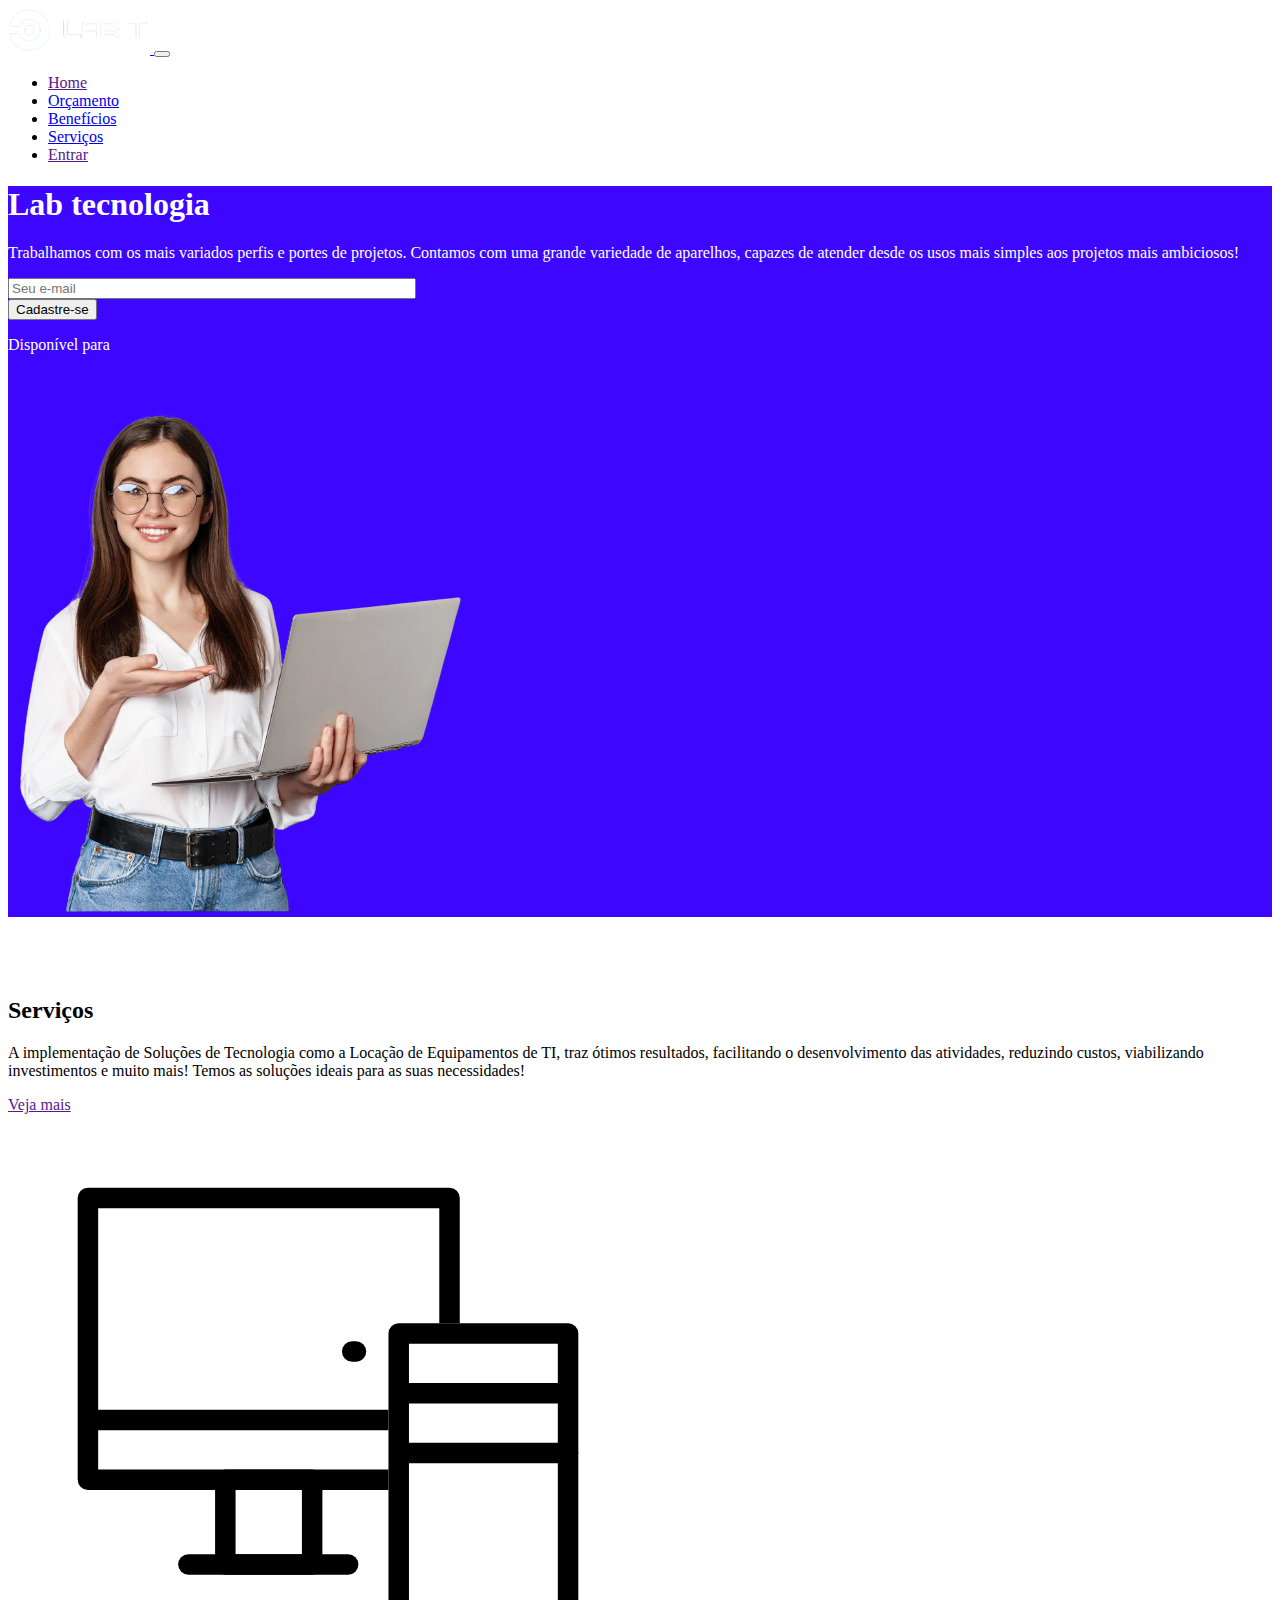
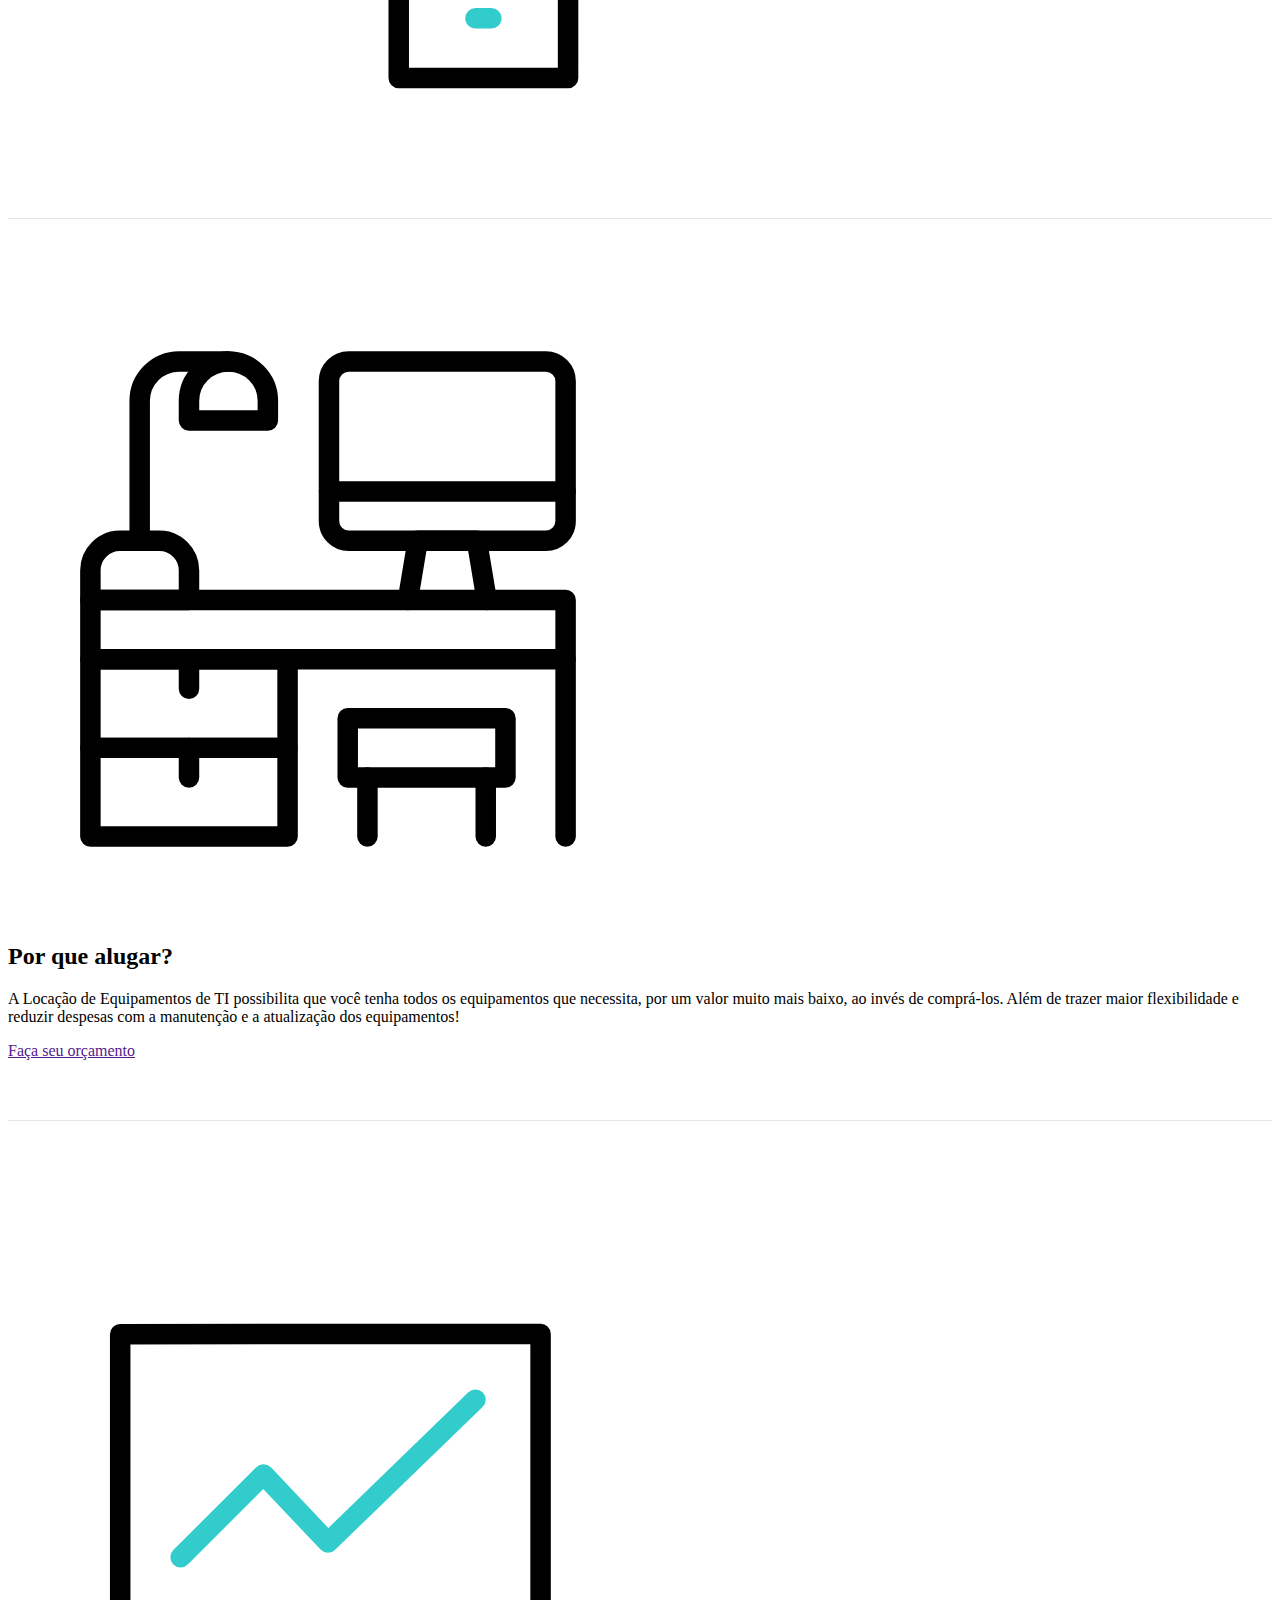
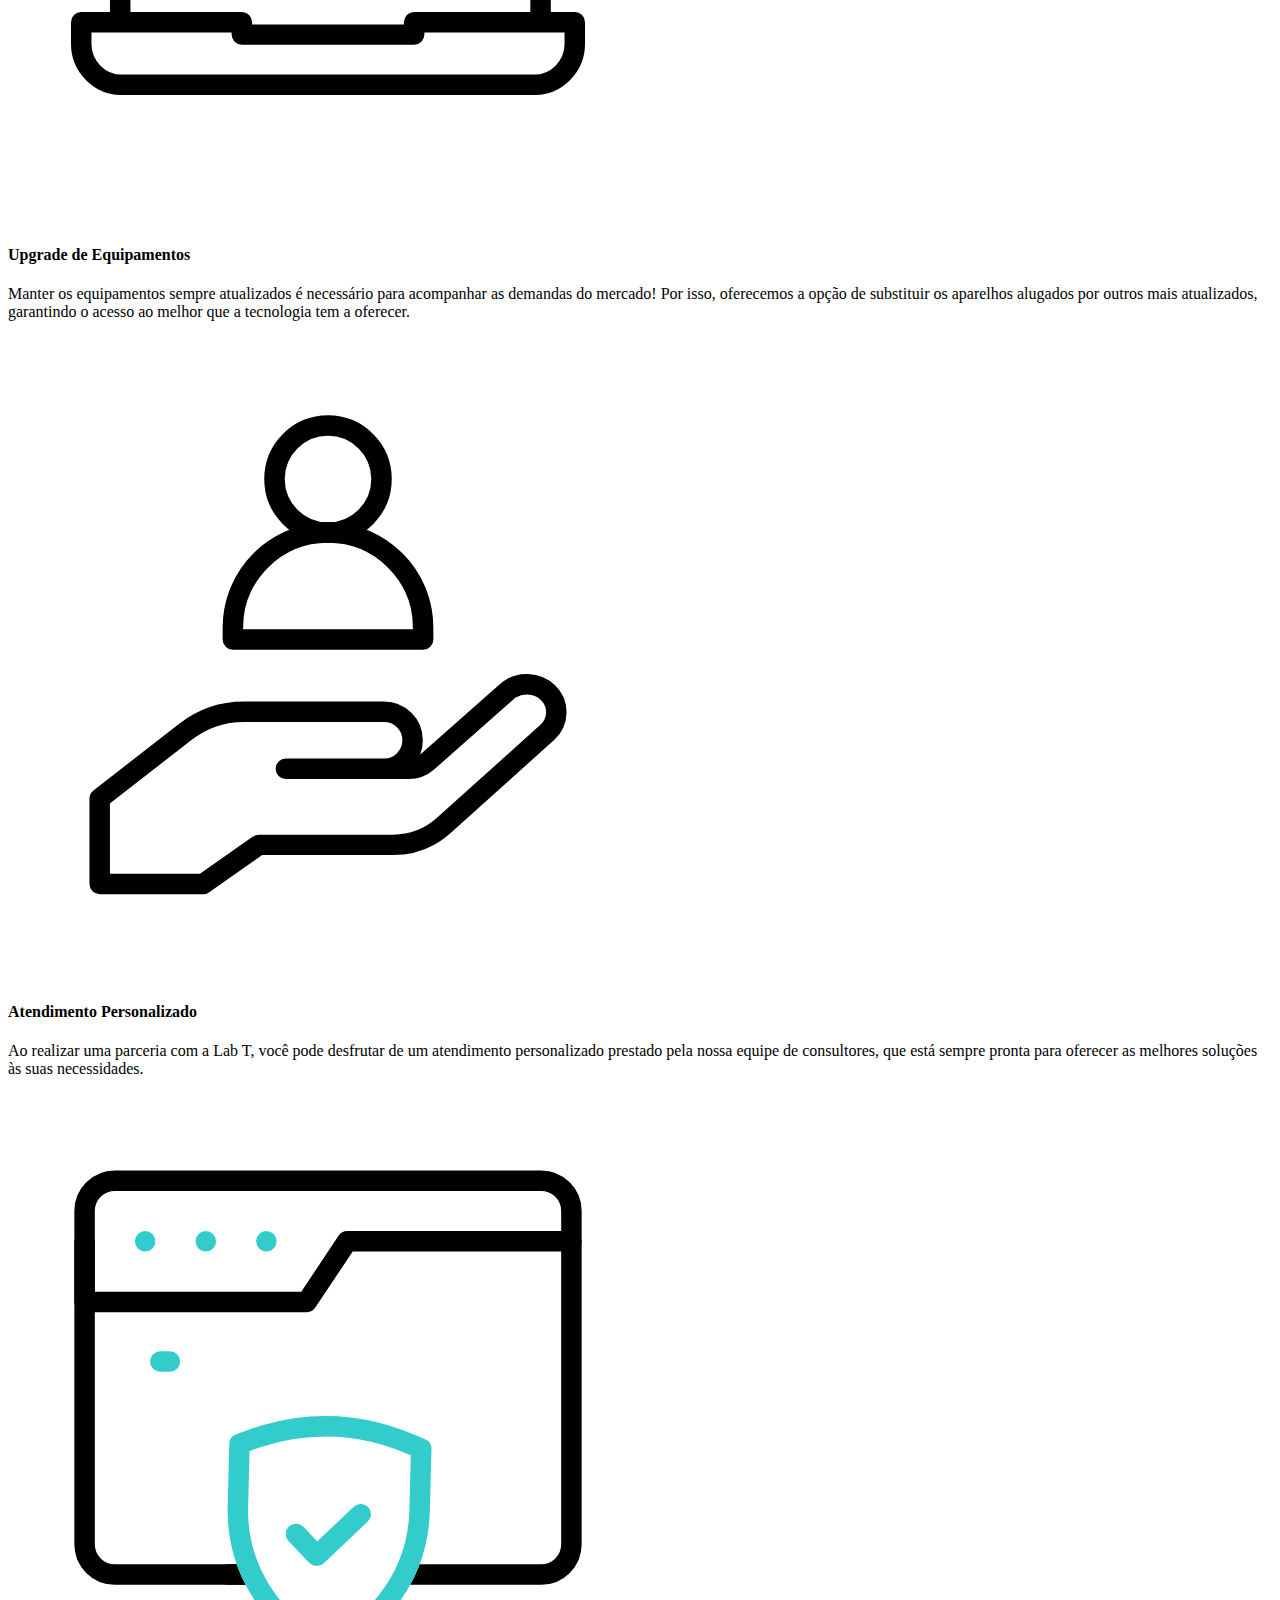
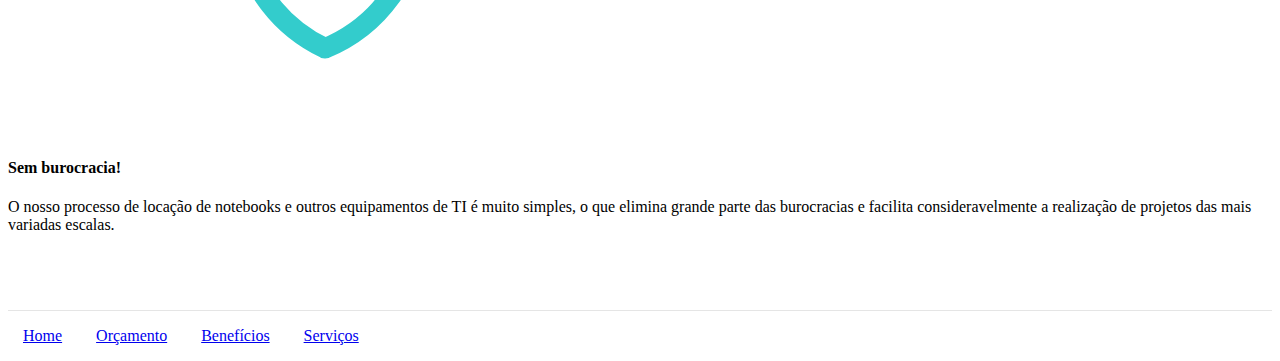
<file: index.html>
<!DOCTYPE html>
<html lang="pt-br">
  <head>
    <!-- Meta tags Obrigatórias -->
    <meta charset="utf-8">
    <meta name="viewport" content="width=device-width, initial-scale=1, shrink-to-fit=no">

    <!-- Bootstrap CSS -->
    <link rel="stylesheet" href="https://stackpath.bootstrapcdn.com/bootstrap/4.1.3/css/bootstrap.min.css" integrity="sha384-MCw98/SFnGE8fJT3GXwEOngsV7Zt27NXFoaoApmYm81iuXoPkFOJwJ8ERdknLPMO" crossorigin="anonymous">

    <!-- Font Awesome -->
    <link rel="stylesheet" href="https://use.fontawesome.com/releases/v5.3.1/css/all.css" integrity="sha384-mzrmE5qonljUremFsqc01SB46JvROS7bZs3IO2EmfFsd15uHvIt+Y8vEf7N7fWAU" crossorigin="anonymous">

    <!-- Estilo customizado -->
    <link rel="stylesheet" type="text/css" href="css/estilo.css">

    <title>Lab tecnologia - simples, útil e acessível</title>
  </head>
  <body>
    
    <header><!-- inicio Cabecalho -->
      <nav class="navbar navbar-expand-sm navbar-light bg-primary">
        <div class="container">
          
          <a href="#" class="navbar-brand">
            <img src="img/logo-lab.png" width="142">
          </a>

          <button class="navbar-toggler" data-toggle="collapse" data-target="#nav-principal">
            <span class="navbar-toggler-icon"></span>
          </button>

          <div class="collapse navbar-collapse" id="nav-principal">
            <ul class="navbar-nav ml-auto">
              <li class="nav-item">
                <a href="" class="nav-link">Home</a>
              </li>
              <li class="nav-item">
                <a href="orçamento.html" class="nav-link">Orçamento</a>
              </li>
              <li class="nav-item">
                <a href="benefícios.html" class="nav-link">Benefícios</a>
              </li>
              <li class="nav-item">
                <a href="serviços.html" class="nav-link">Serviços</a>
              </li>
              <li class="nav-item">
                <a href="" class="btn btn-outline-light ml-4">Entrar</a>
              </li>
            </ul>
          </div>

        </div>
      </nav>
    </header><!--/fim Cabecalho -->

    <section id="home"><!-- Início seção home -->
      <div class="container">
        <div class="row">
          <div class="col-md-6 d-flex"><!-- Textos da seção -->
            <div class="align-self-center">
              <h1 class="display-4">Lab tecnologia</h1>
              <p>
                Trabalhamos com os mais variados perfis e portes de projetos. Contamos com uma grande variedade de aparelhos, capazes de atender desde os usos mais simples aos projetos mais ambiciosos!
              </p>

              <form class="mt-4 mb-4">
                <div class="input-group input-group-lg">
                  <input type="text" placeholder="Seu e-mail" class="form-control">
                  <div class="input-group-append">
                    <button type="button" class="btn btn-primary">Cadastre-se</button>
                  </div>
                </div>
              </form>

              <p>Disponível para
                <a href="" class="btn btn-outline-light">
                  <i class="fab fa-android fa-lg"></i>
                </a>
                <a href="" class="btn btn-outline-light">
                  <i class="fab fa-apple"></i>
                </a>
              </p>

            </div>
          </div><!--/fim textos da seção -->
          <div class="col-md-6 d-none d-md-block">
            <img src="img/capa-computador.png">
          </div>
        </div>
      </div>
    </section><!--/fim seção home -->

    <section class="caixa"><!--/Início seção saiba -->
      <div class="container">
        <div class="row">
          <div class="col-md-6 d-flex">
            <div class="align-self-center">
              <h2>Serviços</h2>
              <p>
                A implementação de Soluções de Tecnologia como a Locação de Equipamentos de TI, traz ótimos resultados, facilitando o desenvolvimento das atividades, reduzindo custos, viabilizando investimentos e muito mais! Temos as soluções ideais para as suas necessidades!
              </p>
              <a href="" class="btn btn-primary">Veja mais</a>
            </div>
          </div>
          <div class="col-md-6">
            <img src="img/computador.gif" class="img-fluid">
          </div>
        </div>
      </div>
    </section><!--/FIM seção saiba -->

    <section class="caixa"><!--/Início seção juros -->
      <div class="container">
        <div class="row">
          <div class="col-md-6">
            <img src="img/local-de-trabalho.gif" class="img-fluid">
          </div>
          <div class="col-md-6 d-flex">
            <div class="align-self-center">
              <h2>Por que alugar?</h2>
              <p>
                A Locação de Equipamentos de TI possibilita que você tenha todos os equipamentos que necessita, por um valor muito mais baixo, ao invés de comprá-los. Além de trazer maior flexibilidade e reduzir despesas com a manutenção e a atualização dos equipamentos!
              </p>
              <a href="" class="btn btn-primary">Faça seu orçamento</a>
            </div>
          </div>
        </div>
      </div>
    </section><!--/FIM seção juros -->

    <section class="caixa"><!--/Início seção recursos -->
      <div class="container">
        <div class="row">
          <div class="col-md-4">
            <img src="img/computador-portatil.gif" class="img-fluid">
            <h4>Upgrade de Equipamentos</h4>
            <p>
              Manter os equipamentos sempre atualizados é necessário para acompanhar as demandas do mercado! Por isso, oferecemos a opção de substituir os aparelhos alugados por outros mais atualizados, garantindo o acesso ao melhor que a tecnologia tem a oferecer.
            </p>
          </div>
          <div class="col-md-4">
            <img src="img/assistencia-social.gif" class="img-fluid">
            <h4>Atendimento Personalizado</h4>
            <p>
              Ao realizar uma parceria com a Lab T, você pode desfrutar de um atendimento personalizado prestado pela nossa equipe de consultores, que está sempre pronta para oferecer as melhores soluções às suas necessidades.
            </p>
          </div>
          <div class="col-md-4">
            <img src="img/navegador.gif" class="img-fluid">
            <h4>Sem burocracia!</h4>
            <p>
              O nosso processo de locação de notebooks e outros equipamentos de TI é muito simples, o que elimina grande parte das burocracias e facilita consideravelmente a realização de projetos das mais variadas escalas.
            </p>
          </div>
        </div>
      </div>
    </section><!--/FIM seção recursos -->

    <footer class="mt-4 mb-4">
      <div class="container">
        <div class="row">
          <div class="col-md-8">
            <p>
              <a href="index.html">Home</a>
              <a href="orçamento.html">Orçamento</a>
              <a href="benefícios.html">Benefícios</a>
              <a href="serviços.html">Serviços</a>
            </p>
          </div>
          <div class="col-md-4 d-flex justify-content-end">
            <a href="" class="btn btn-outline-dark">
              <i class="fab fa-facebook"></i>
            </a>
            <a href="" class="btn btn-outline-dark ml-2">
              <i class="fab fa-twitter"></i>
            </a>
            <a href="" class="btn btn-outline-dark ml-2">
              <i class="fab fa-instagram"></i>
            </a>
            <a href="" class="btn btn-outline-dark ml-2">
              <i class="fab fa-youtube"></i>
            </a>
          </div>
        </div>
      </div>
    </footer>


    <!-- JavaScript (Opcional) -->
    <!-- jQuery primeiro, depois Popper.js, depois Bootstrap JS -->
    <script src="https://code.jquery.com/jquery-3.3.1.slim.min.js" integrity="sha384-q8i/X+965DzO0rT7abK41JStQIAqVgRVzpbzo5smXKp4YfRvH+8abtTE1Pi6jizo" crossorigin="anonymous"></script>
    <script src="https://cdnjs.cloudflare.com/ajax/libs/popper.js/1.14.3/umd/popper.min.js" integrity="sha384-ZMP7rVo3mIykV+2+9J3UJ46jBk0WLaUAdn689aCwoqbBJiSnjAK/l8WvCWPIPm49" crossorigin="anonymous"></script>
    <script src="https://stackpath.bootstrapcdn.com/bootstrap/4.1.3/js/bootstrap.min.js" integrity="sha384-ChfqqxuZUCnJSK3+MXmPNIyE6ZbWh2IMqE241rYiqJxyMiZ6OW/JmZQ5stwEULTy" crossorigin="anonymous"></script>
  </body>
</html>
</file>
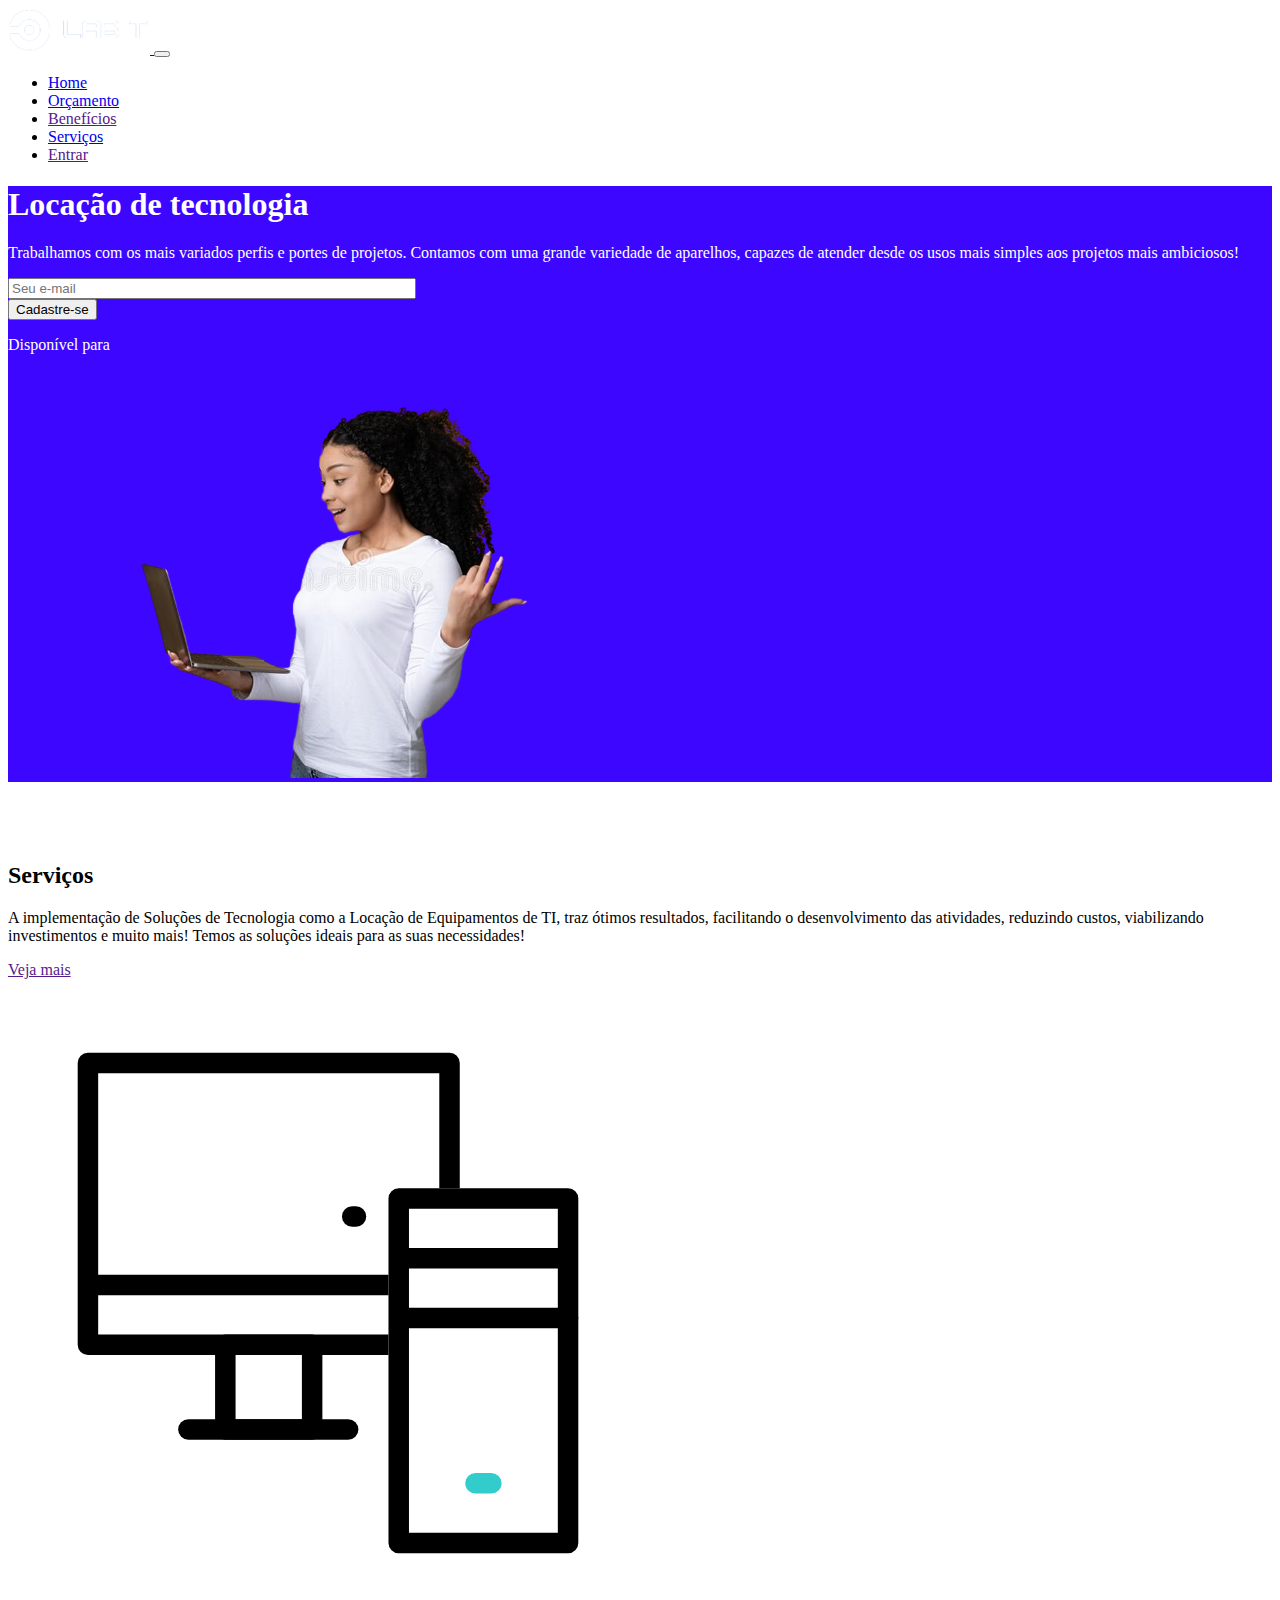
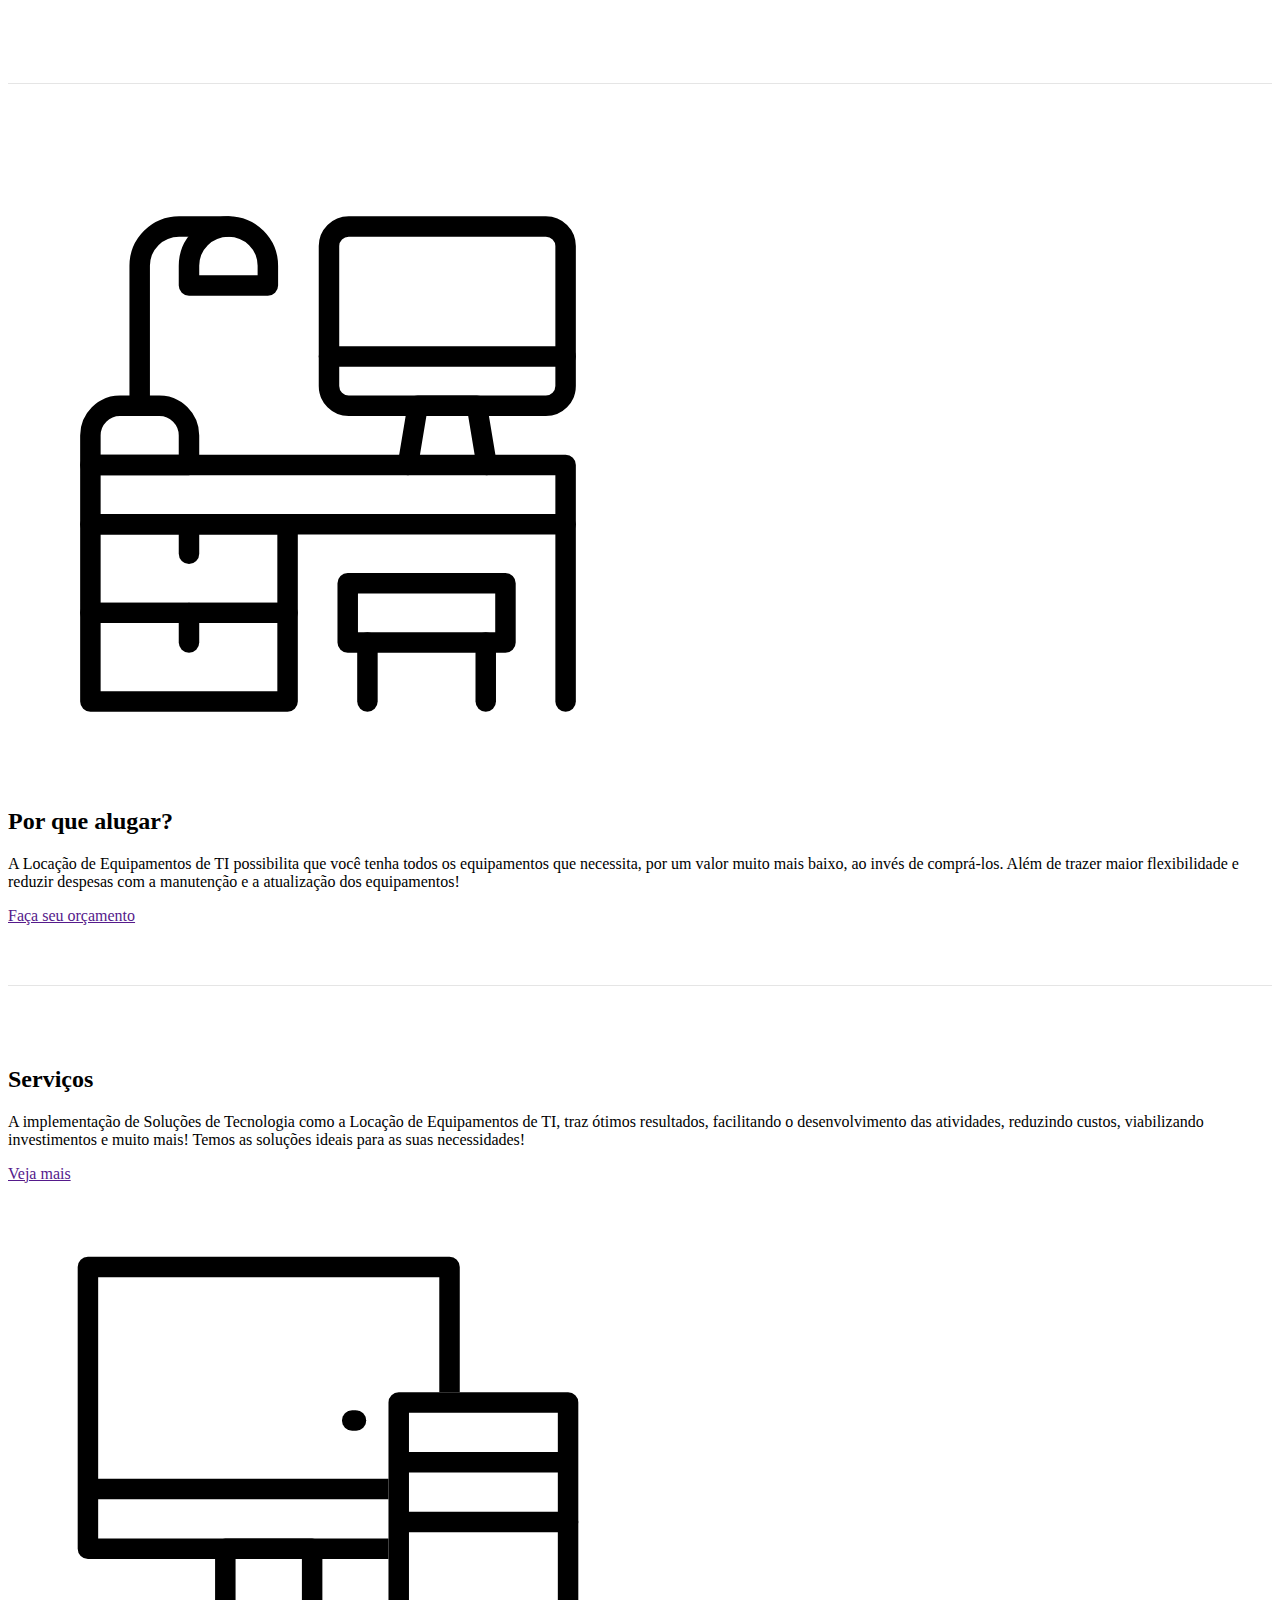
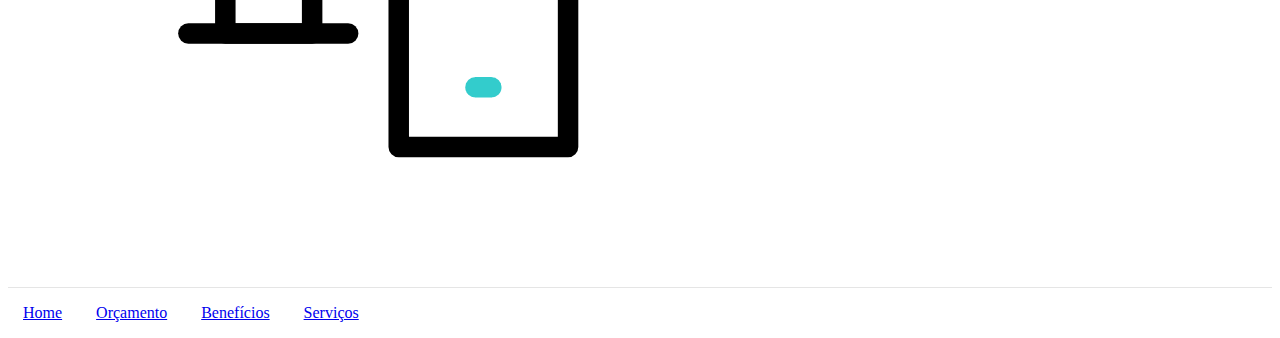
<file: benefícios.html>
<!DOCTYPE html>
<html lang="pt-br">
  <head>
    <!-- Meta tags Obrigatórias -->
    <meta charset="utf-8">
    <meta name="viewport" content="width=device-width, initial-scale=1, shrink-to-fit=no">

    <!-- Bootstrap CSS -->
    <link rel="stylesheet" href="https://stackpath.bootstrapcdn.com/bootstrap/4.1.3/css/bootstrap.min.css" integrity="sha384-MCw98/SFnGE8fJT3GXwEOngsV7Zt27NXFoaoApmYm81iuXoPkFOJwJ8ERdknLPMO" crossorigin="anonymous">

    <!-- Font Awesome -->
    <link rel="stylesheet" href="https://use.fontawesome.com/releases/v5.3.1/css/all.css" integrity="sha384-mzrmE5qonljUremFsqc01SB46JvROS7bZs3IO2EmfFsd15uHvIt+Y8vEf7N7fWAU" crossorigin="anonymous">

    <!-- Estilo customizado -->
    <link rel="stylesheet" type="text/css" href="css/estilo.css">

    <title>Lab tecnologia - simples, útil e acessível</title>
  </head>
  <body>
    
    <header><!-- inicio Cabecalho -->
      <nav class="navbar navbar-expand-sm navbar-light bg-primary">
        <div class="container">
          
          <a href="#" class="navbar-brand">
            <img src="img/logo-lab.png" width="142">
          </a>

          <button class="navbar-toggler" data-toggle="collapse" data-target="#nav-principal">
            <span class="navbar-toggler-icon"></span>
          </button>

          <div class="collapse navbar-collapse" id="nav-principal">
            <ul class="navbar-nav ml-auto">
              <li class="nav-item">
                <a href="index.html" class="nav-link">Home</a>
              </li>
              <li class="nav-item">
                <a href="orçamento.html" class="nav-link">Orçamento</a>
              </li>
              <li class="nav-item">
                <a href="" class="nav-link">Benefícios</a>
              </li>
              <li class="nav-item">
                <a href="serviços.html" class="nav-link">Serviços</a>
              </li>
              <li class="nav-item">
                <a href="" class="btn btn-outline-light ml-4">Entrar</a>
              </li>
            </ul>
          </div>

        </div>
      </nav>
    </header><!--/fim Cabecalho -->

    <section id="home"><!-- Início seção home -->
      <div class="container">
        <div class="row">
          <div class="col-md-6 d-flex"><!-- Textos da seção -->
            <div class="align-self-center">
              <h1 class="display-4">Locação de tecnologia</h1>
              <p>
                Trabalhamos com os mais variados perfis e portes de projetos. Contamos com uma grande variedade de aparelhos, capazes de atender desde os usos mais simples aos projetos mais ambiciosos!
              </p>

              <form class="mt-4 mb-4">
                <div class="input-group input-group-lg">
                  <input type="text" placeholder="Seu e-mail" class="form-control">
                  <div class="input-group-append">
                    <button type="button" class="btn btn-primary">Cadastre-se</button>
                  </div>
                </div>
              </form>

              <p>Disponível para
                <a href="" class="btn btn-outline-light">
                  <i class="fab fa-android fa-lg"></i>
                </a>
                <a href="" class="btn btn-outline-light">
                  <i class="fab fa-apple"></i>
                </a>
              </p>

            </div>
          </div><!--/fim textos da seção -->
          <div class="col-md-6 d-none d-md-block">
            <img src="img/capa-mulher.png">
          </div>
        </div>
      </div>
    </section><!--/fim seção home -->

    <section class="caixa"><!--/Início seção saiba -->
      <div class="container">
        <div class="row">
          <div class="col-md-6 d-flex">
            <div class="align-self-center">
              <h2>Serviços</h2>
              <p>
                A implementação de Soluções de Tecnologia como a Locação de Equipamentos de TI, traz ótimos resultados, facilitando o desenvolvimento das atividades, reduzindo custos, viabilizando investimentos e muito mais! Temos as soluções ideais para as suas necessidades!
              </p>
              <a href="" class="btn btn-primary">Veja mais</a>
            </div>
          </div>
          <div class="col-md-6">
            <img src="img/computador.gif" class="img-fluid">
          </div>
        </div>
      </div>
    </section><!--/FIM seção saiba -->

    <section class="caixa"><!--/Início seção juros -->
      <div class="container">
        <div class="row">
          <div class="col-md-6">
            <img src="img/local-de-trabalho.gif" class="img-fluid">
          </div>
          <div class="col-md-6 d-flex">
            <div class="align-self-center">
              <h2>Por que alugar?</h2>
              <p>
                A Locação de Equipamentos de TI possibilita que você tenha todos os equipamentos que necessita, por um valor muito mais baixo, ao invés de comprá-los. Além de trazer maior flexibilidade e reduzir despesas com a manutenção e a atualização dos equipamentos!
              </p>
              <a href="" class="btn btn-primary">Faça seu orçamento</a>
            </div>
          </div>
        </div>
      </div>
    </section><!--/FIM seção juros -->

    <section class="caixa"><!--/Início seção saiba -->
      <div class="container">
        <div class="row">
          <div class="col-md-6 d-flex">
            <div class="align-self-center">
              <h2>Serviços</h2>
              <p>
                A implementação de Soluções de Tecnologia como a Locação de Equipamentos de TI, traz ótimos resultados, facilitando o desenvolvimento das atividades, reduzindo custos, viabilizando investimentos e muito mais! Temos as soluções ideais para as suas necessidades!
              </p>
              <a href="" class="btn btn-primary">Veja mais</a>
            </div>
          </div>
          <div class="col-md-6">
            <img src="img/computador.gif" class="img-fluid">
          </div>
        </div>
      </div>
    </section><!--/FIM seção saiba -->

    <footer class="mt-4 mb-4">
      <div class="container">
        <div class="row">
          <div class="col-md-8">
            <p>
              <a href="index.html">Home</a>
              <a href="orçamento.html">Orçamento</a>
              <a href="benefícios.html">Benefícios</a>
              <a href="serviços.html">Serviços</a>
            </p>
          </div>
          <div class="col-md-4 d-flex justify-content-end">
            <a href="" class="btn btn-outline-dark">
              <i class="fab fa-facebook"></i>
            </a>
            <a href="" class="btn btn-outline-dark ml-2">
              <i class="fab fa-twitter"></i>
            </a>
            <a href="" class="btn btn-outline-dark ml-2">
              <i class="fab fa-instagram"></i>
            </a>
            <a href="" class="btn btn-outline-dark ml-2">
              <i class="fab fa-youtube"></i>
            </a>
          </div>
        </div>
      </div>
    </footer>


    <!-- JavaScript (Opcional) -->
    <!-- jQuery primeiro, depois Popper.js, depois Bootstrap JS -->
    <script src="https://code.jquery.com/jquery-3.3.1.slim.min.js" integrity="sha384-q8i/X+965DzO0rT7abK41JStQIAqVgRVzpbzo5smXKp4YfRvH+8abtTE1Pi6jizo" crossorigin="anonymous"></script>
    <script src="https://cdnjs.cloudflare.com/ajax/libs/popper.js/1.14.3/umd/popper.min.js" integrity="sha384-ZMP7rVo3mIykV+2+9J3UJ46jBk0WLaUAdn689aCwoqbBJiSnjAK/l8WvCWPIPm49" crossorigin="anonymous"></script>
    <script src="https://stackpath.bootstrapcdn.com/bootstrap/4.1.3/js/bootstrap.min.js" integrity="sha384-ChfqqxuZUCnJSK3+MXmPNIyE6ZbWh2IMqE241rYiqJxyMiZ6OW/JmZQ5stwEULTy" crossorigin="anonymous"></script>
  </body>
</html>
</file>
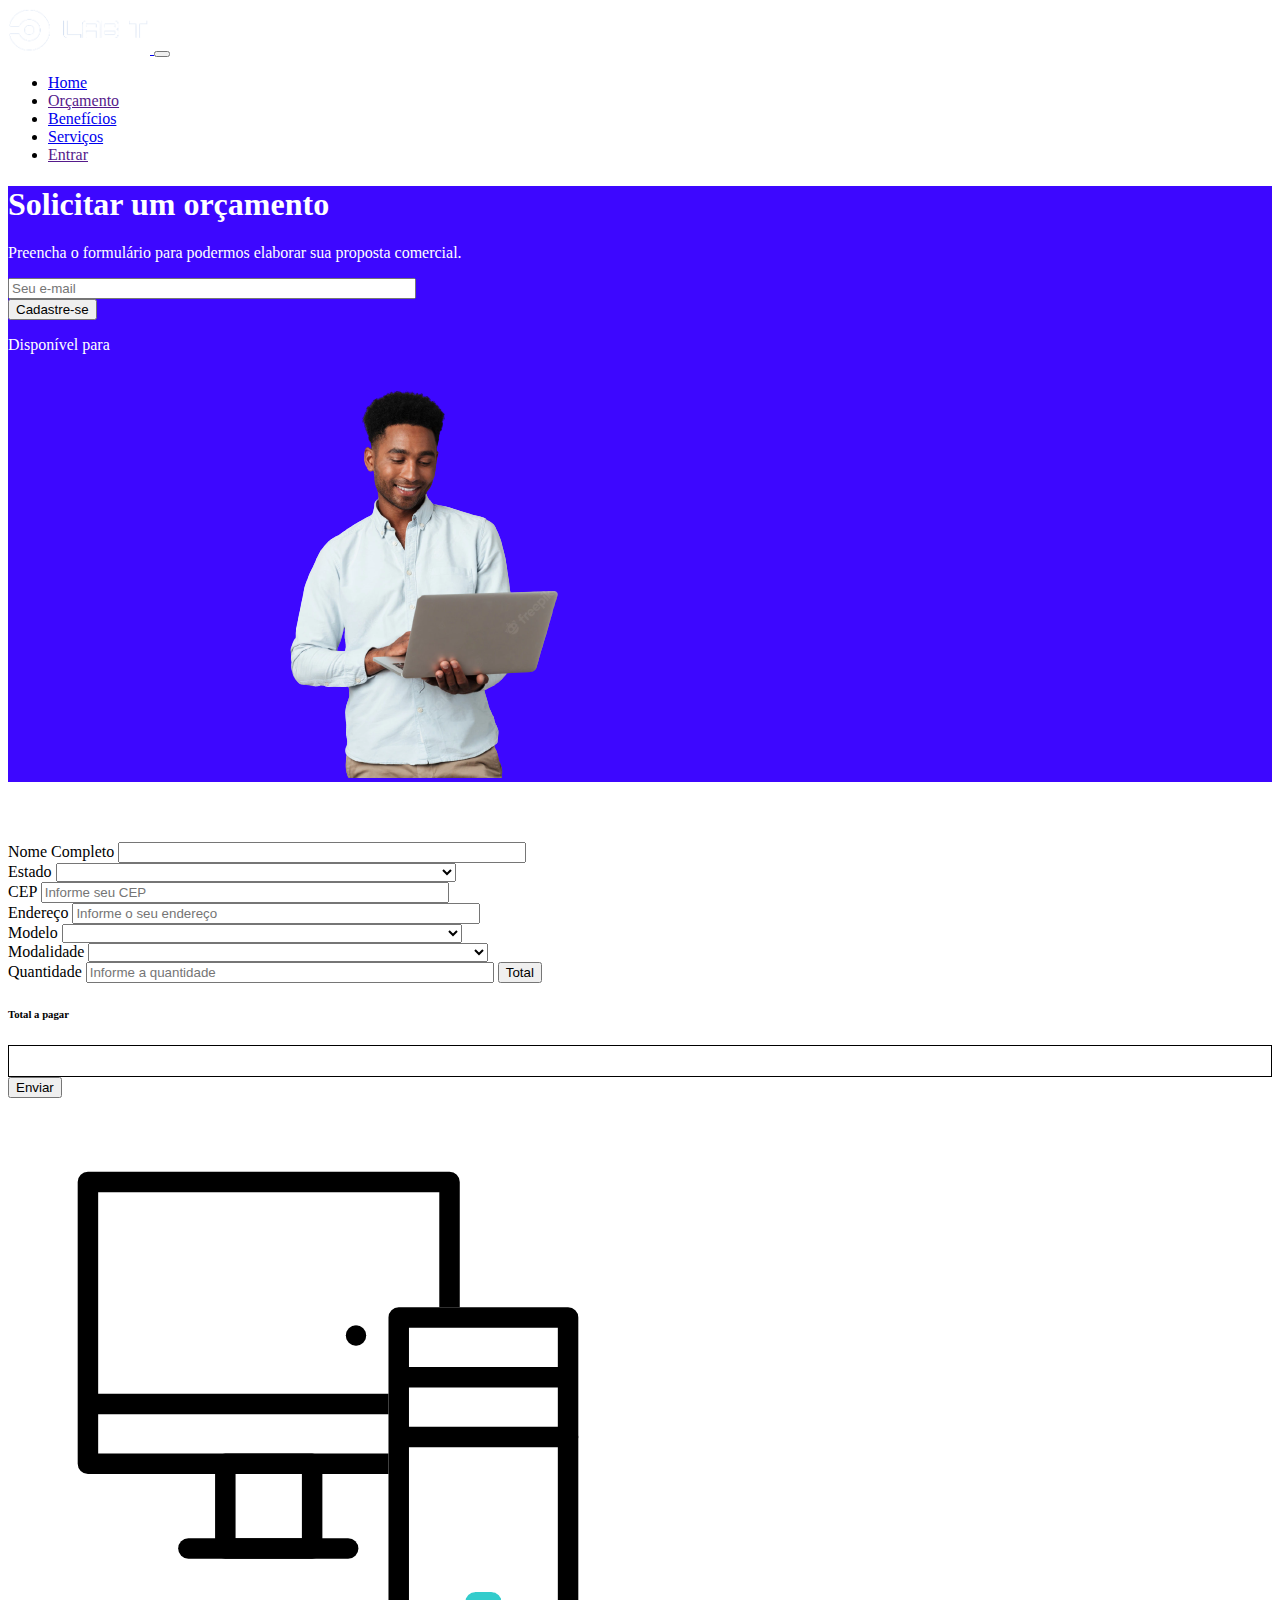
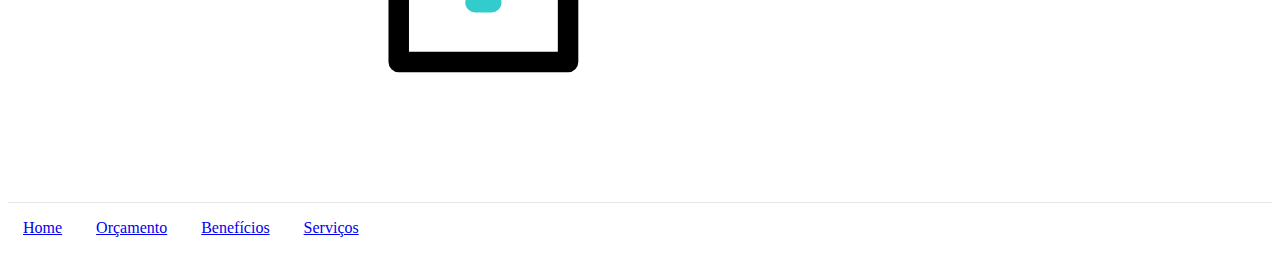
<file: orçamento.html>
<!DOCTYPE html>
<html lang="pt-br">
  <head>
    <!-- Meta tags Obrigatórias -->
    <meta charset="utf-8">
    <meta name="viewport" content="width=device-width, initial-scale=1, shrink-to-fit=no">

    <!-- Bootstrap CSS -->
    <link rel="stylesheet" href="https://stackpath.bootstrapcdn.com/bootstrap/4.1.3/css/bootstrap.min.css" integrity="sha384-MCw98/SFnGE8fJT3GXwEOngsV7Zt27NXFoaoApmYm81iuXoPkFOJwJ8ERdknLPMO" crossorigin="anonymous">

    <!-- Font Awesome -->
    <link rel="stylesheet" href="https://use.fontawesome.com/releases/v5.3.1/css/all.css" integrity="sha384-mzrmE5qonljUremFsqc01SB46JvROS7bZs3IO2EmfFsd15uHvIt+Y8vEf7N7fWAU" crossorigin="anonymous">

    <!-- Estilo customizado -->
    <link rel="stylesheet" type="text/css" href="css/estilo.css">

    <title>Lab tecnologia - simples, útil e acessível</title>
  </head>
  <body>
    
    <header><!-- inicio Cabecalho -->
      <nav class="navbar navbar-expand-sm navbar-light bg-primary">
        <div class="container">
          
          <a href="#" class="navbar-brand">
            <img src="img/logo-lab.png" width="142">
          </a>

          <button class="navbar-toggler" data-toggle="collapse" data-target="#nav-principal">
            <span class="navbar-toggler-icon"></span>
          </button>

          <div class="collapse navbar-collapse" id="nav-principal">
            <ul class="navbar-nav ml-auto">
              <li class="nav-item">
                <a href="index.html" class="nav-link">Home</a>
              </li>
              <li class="nav-item">
                <a href="" class="nav-link">Orçamento</a>
              </li>
              <li class="nav-item">
                <a href="benefícios.html" class="nav-link">Benefícios</a>
              </li>
              <li class="nav-item">
                <a href="serviços.html" class="nav-link">Serviços</a>
              </li>
              <li class="nav-item">
                <a href="" class="btn btn-outline-light ml-4">Entrar</a>
              </li>
            </ul>
          </div>

        </div>
      </nav>
    </header><!--/fim Cabecalho -->

    <section id="home"><!-- Início seção home -->
      <div class="container">
        <div class="row">
          <div class="col-md-6 d-flex"><!-- Textos da seção -->
            <div class="align-self-center">
              <h1 class="display-4">Solicitar um orçamento</h1>
              <p>
                Preencha o formulário para podermos elaborar sua proposta comercial.
              </p>

              <form class="mt-4 mb-4">
                <div class="input-group input-group-lg">
                  <input type="text" placeholder="Seu e-mail" class="form-control">
                  <div class="input-group-append">
                    <button type="button" class="btn btn-primary">Cadastre-se</button>
                  </div>
                </div>
              </form>

              <p>Disponível para
                <a href="" class="btn btn-outline-light">
                  <i class="fab fa-android fa-lg"></i>
                </a>
                <a href="" class="btn btn-outline-light">
                  <i class="fab fa-apple"></i>
                </a>
              </p>

            </div>
          </div><!--/fim textos da seção -->
          <div class="col-md-6 d-none d-md-block">
            <img src="img/capa-homem.png">
          </div>
        </div>
      </div>
    </section><!--/fim seção home -->

    <section class="caixa"><!--/Início seção saiba -->
      <div class="container">
        <div class="row">
          <div class="col-md-6 d-flex">
            <form>
        
              <!-- caixas de texto -->
              <div class="form-group">
                  <label for="usuario">Nome Completo</label>
                  <input class="form-control" type="text" id="usuario">
              </div>
              <!-- select -->
              <div class="form-group">
                  <label for="estados">Estado</label>
                  <select class="form-control" id="estados" onclick="minimo()">
                      <option>     </option>
                      <option>Acre</option>
                      <option>Alagoas</option>
                      <option>Amapá</option>
                      <option>Amazonas</option>
                      <option>Bahia</option>
                      <option>Ceará</option>
                      <option>Distrito Federal</option>
                      <option>Espírito Santo</option>
                      <option>Goiás</option>
                      <option>Maranhão</option>
                      <option>Mato Grosso</option>
                      <option>Mato Grosso do Sul</option>
                      <option>Minas Gerais</option>
                      <option>Pará</option>
                      <option>Paraíba</option>
                      <option>Paraná</option>
                      <option>Pernambuco</option>
                      <option>Piauí</option>
                      <option>Rio de Janeiro</option>
                      <option>Rio Grande do Norte</option>
                      <option>Rio Grande do Sul</option>
                      <option>Rondônia</option>
                      <option>Roraima</option>
                      <option>Santa Catarina</option>
                      <option>São Paulo</option>
                      <option>Sergipe</option>
                      <option>Tocantins</option>
                  </select>
              </div>

              <div class="form-group">
                  <label for="CEP">CEP</label>
                  <input class="form-control" type="text" id="CEP" placeholder="Informe seu CEP">
              </div>
              <div class="form-group">
                <label for="endereço">Endereço</label>
                <input class="form-control" type="text" id="Endereço" placeholder="Informe o seu endereço">
            </div> 
            <div class="form-group">
              <label for="Quantidade">Modelo</label>
              <select class="form-control"  id="modelo" >
                    <option>         </option>
                    <option>computador 01X</option>
                    <option>computador 02X</option>
                    <option>computador 03X</option>
                    <option>computador 04X</option>
              </select>
            </div> 
            <!-- select -->
              <div class="form-group">
                <label for="modalidade">Modalidade</label>
                <select class="form-control" id="modalidade" onmouseout="minimo()">
                    <option>      </option>
                    <option>Compra</option>
                    <option>Aluguel</option>
                </select>
            </div>
            <div class="form-group">
              <label for="Quantidade">Quantidade</label>
              <input class="form-control" type="number"  min=1 oninput="validity.valid||(value='');" onmouseout="minimo()" id="Quantidade" placeholder="Informe a quantidade">
              <input id="soma" type="button" value="Total" onclick="capturar()">
            </div>
             
            <h6> Total a pagar</h6>
           <div class="final"><p id="valorDigitado">  </p></div>
            <!-- range -->
              <!-- <div>
                  <label id="range">Satisfação</label>
                  <input type="range" 
                  id="range" min="1" max="5">
              </div> -->
      
              <!-- button -->
              <input type="submit" value="Enviar" onclick="aviso()">
      
          </form>
          </div>
          <div class="col-md-6">
            <img src="img/computador.gif" class="img-fluid">
          </div>
        </div>
      </div>
    </section><!--/FIM seção saiba -->

 
    <footer class="mt-4 mb-4">
      <div class="container">
        <div class="row">
          <div class="col-md-8">
            <p>
              <a href="index.html">Home</a>
              <a href="orçamento.html">Orçamento</a>
              <a href="benefícios.html">Benefícios</a>
              <a href="serviços.html">Serviços</a>
            </p>
          </div>
          <div class="col-md-4 d-flex justify-content-end">
            <a href="" class="btn btn-outline-dark">
              <i class="fab fa-facebook"></i>
            </a>
            <a href="" class="btn btn-outline-dark ml-2">
              <i class="fab fa-twitter"></i>
            </a>
            <a href="" class="btn btn-outline-dark ml-2">
              <i class="fab fa-instagram"></i>
            </a>
            <a href="" class="btn btn-outline-dark ml-2">
              <i class="fab fa-youtube"></i>
            </a>
          </div>
        </div>
      </div>
    </footer>


    <!-- JavaScript (Opcional) -->
    <!-- jQuery primeiro, depois Popper.js, depois Bootstrap JS -->
    <script src="js/orçamento.js"> </script>
    <script src="https://code.jquery.com/jquery-3.3.1.slim.min.js" integrity="sha384-q8i/X+965DzO0rT7abK41JStQIAqVgRVzpbzo5smXKp4YfRvH+8abtTE1Pi6jizo" crossorigin="anonymous"></script>
    <script src="https://cdnjs.cloudflare.com/ajax/libs/popper.js/1.14.3/umd/popper.min.js" integrity="sha384-ZMP7rVo3mIykV+2+9J3UJ46jBk0WLaUAdn689aCwoqbBJiSnjAK/l8WvCWPIPm49" crossorigin="anonymous"></script>
    <script src="https://stackpath.bootstrapcdn.com/bootstrap/4.1.3/js/bootstrap.min.js" integrity="sha384-ChfqqxuZUCnJSK3+MXmPNIyE6ZbWh2IMqE241rYiqJxyMiZ6OW/JmZQ5stwEULTy" crossorigin="anonymous"></script>
  </body>
</html>
</file>
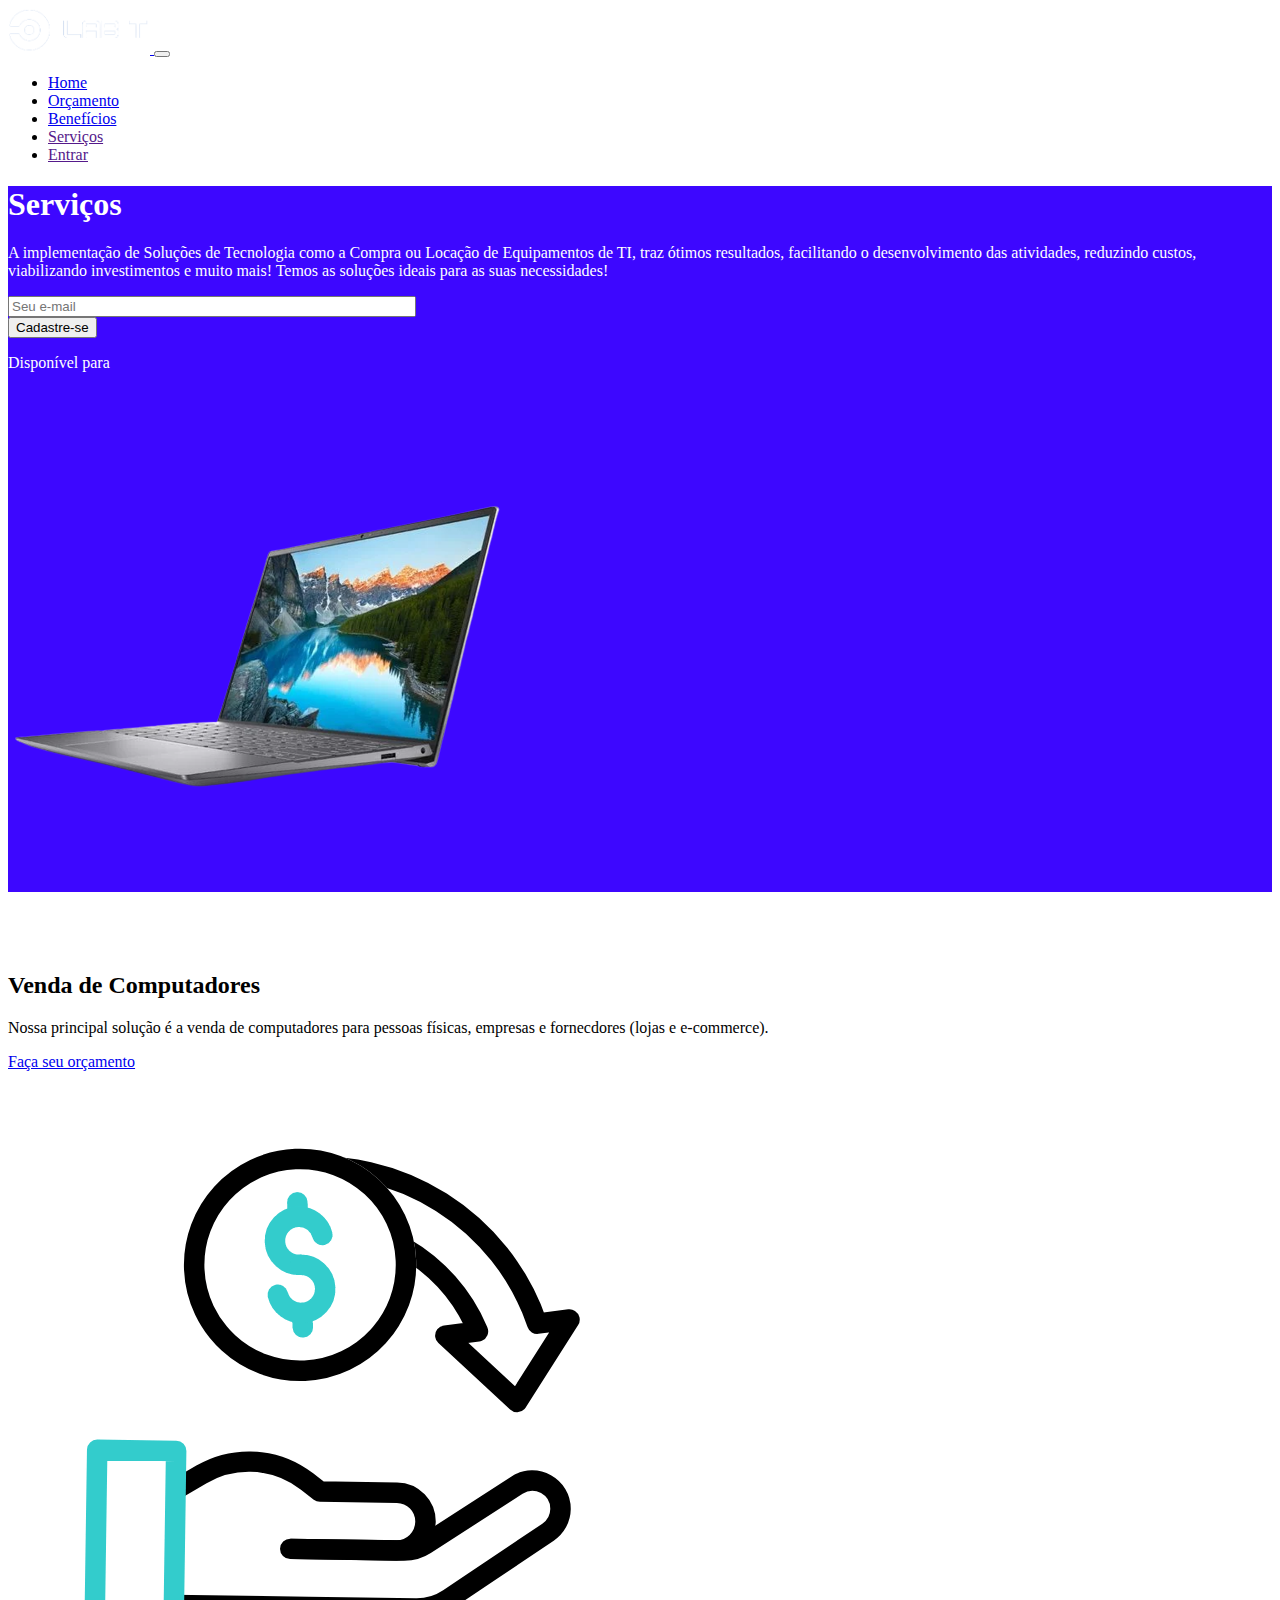
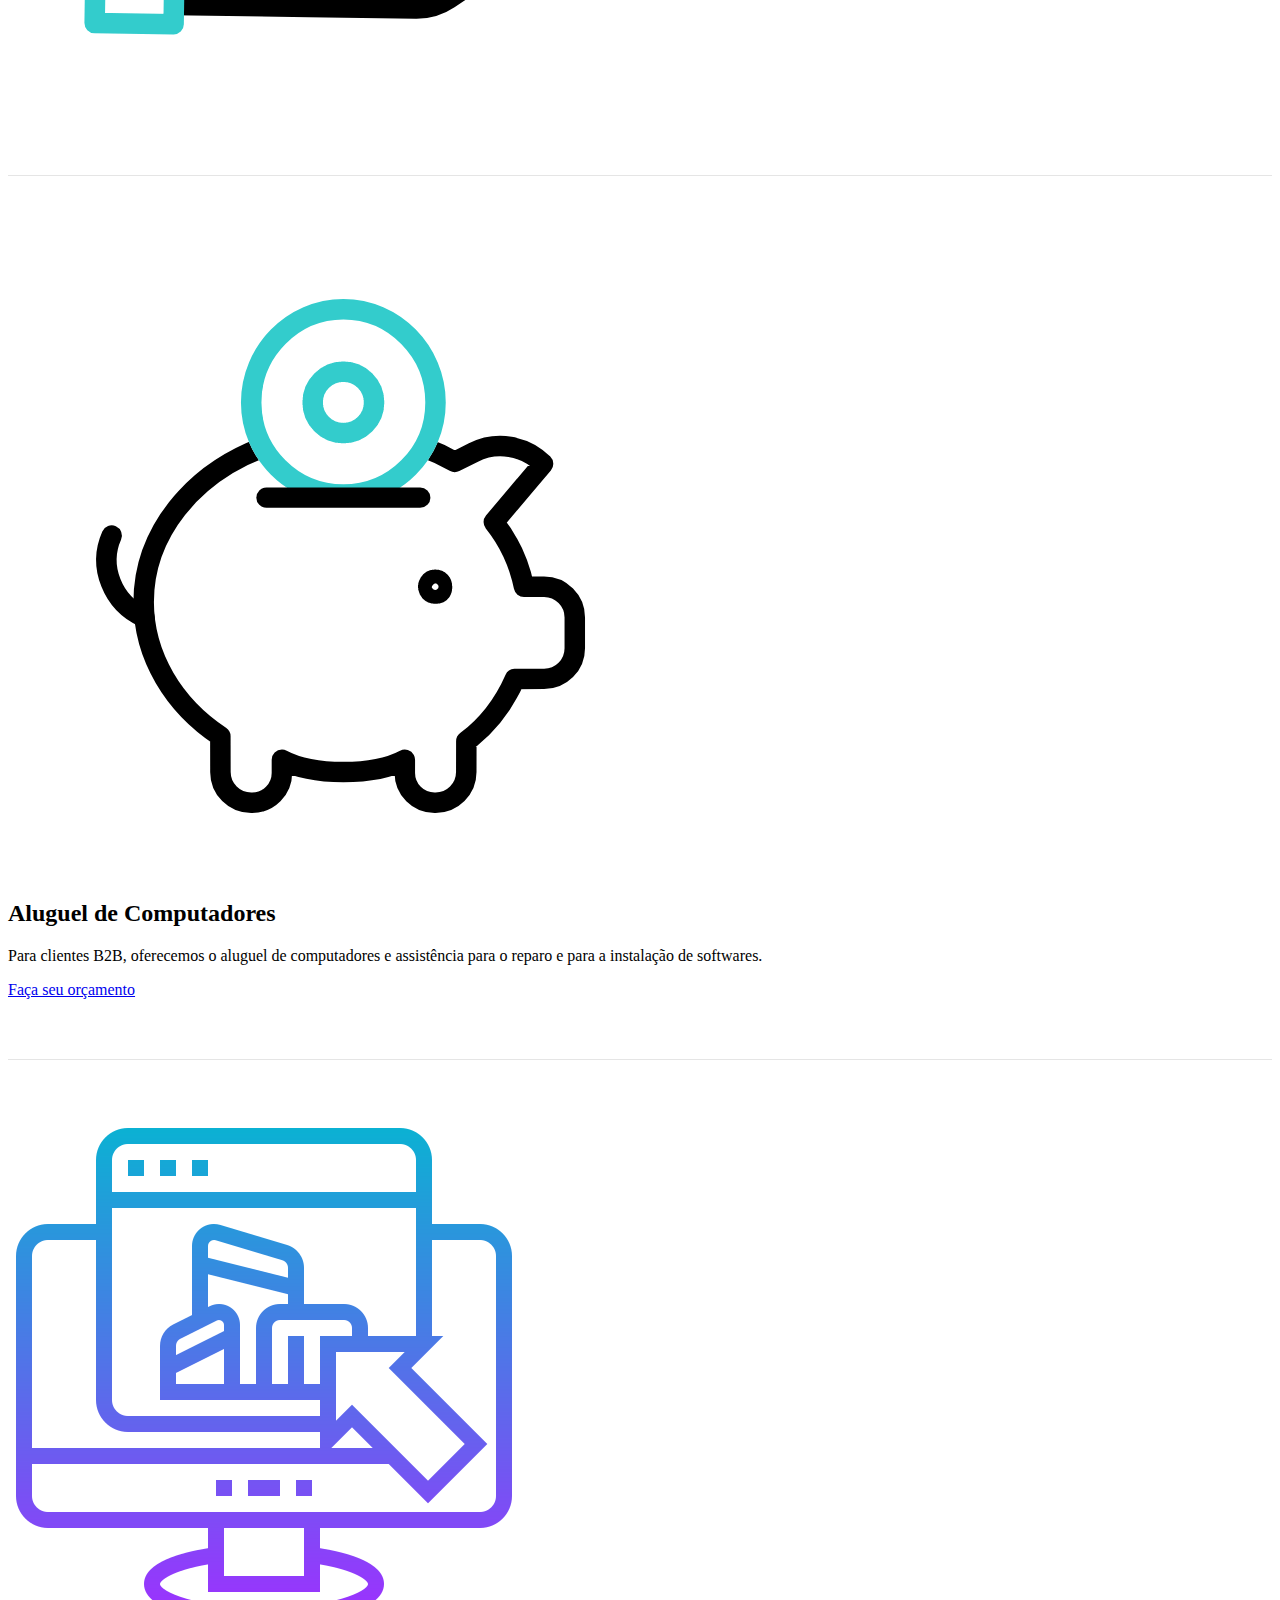
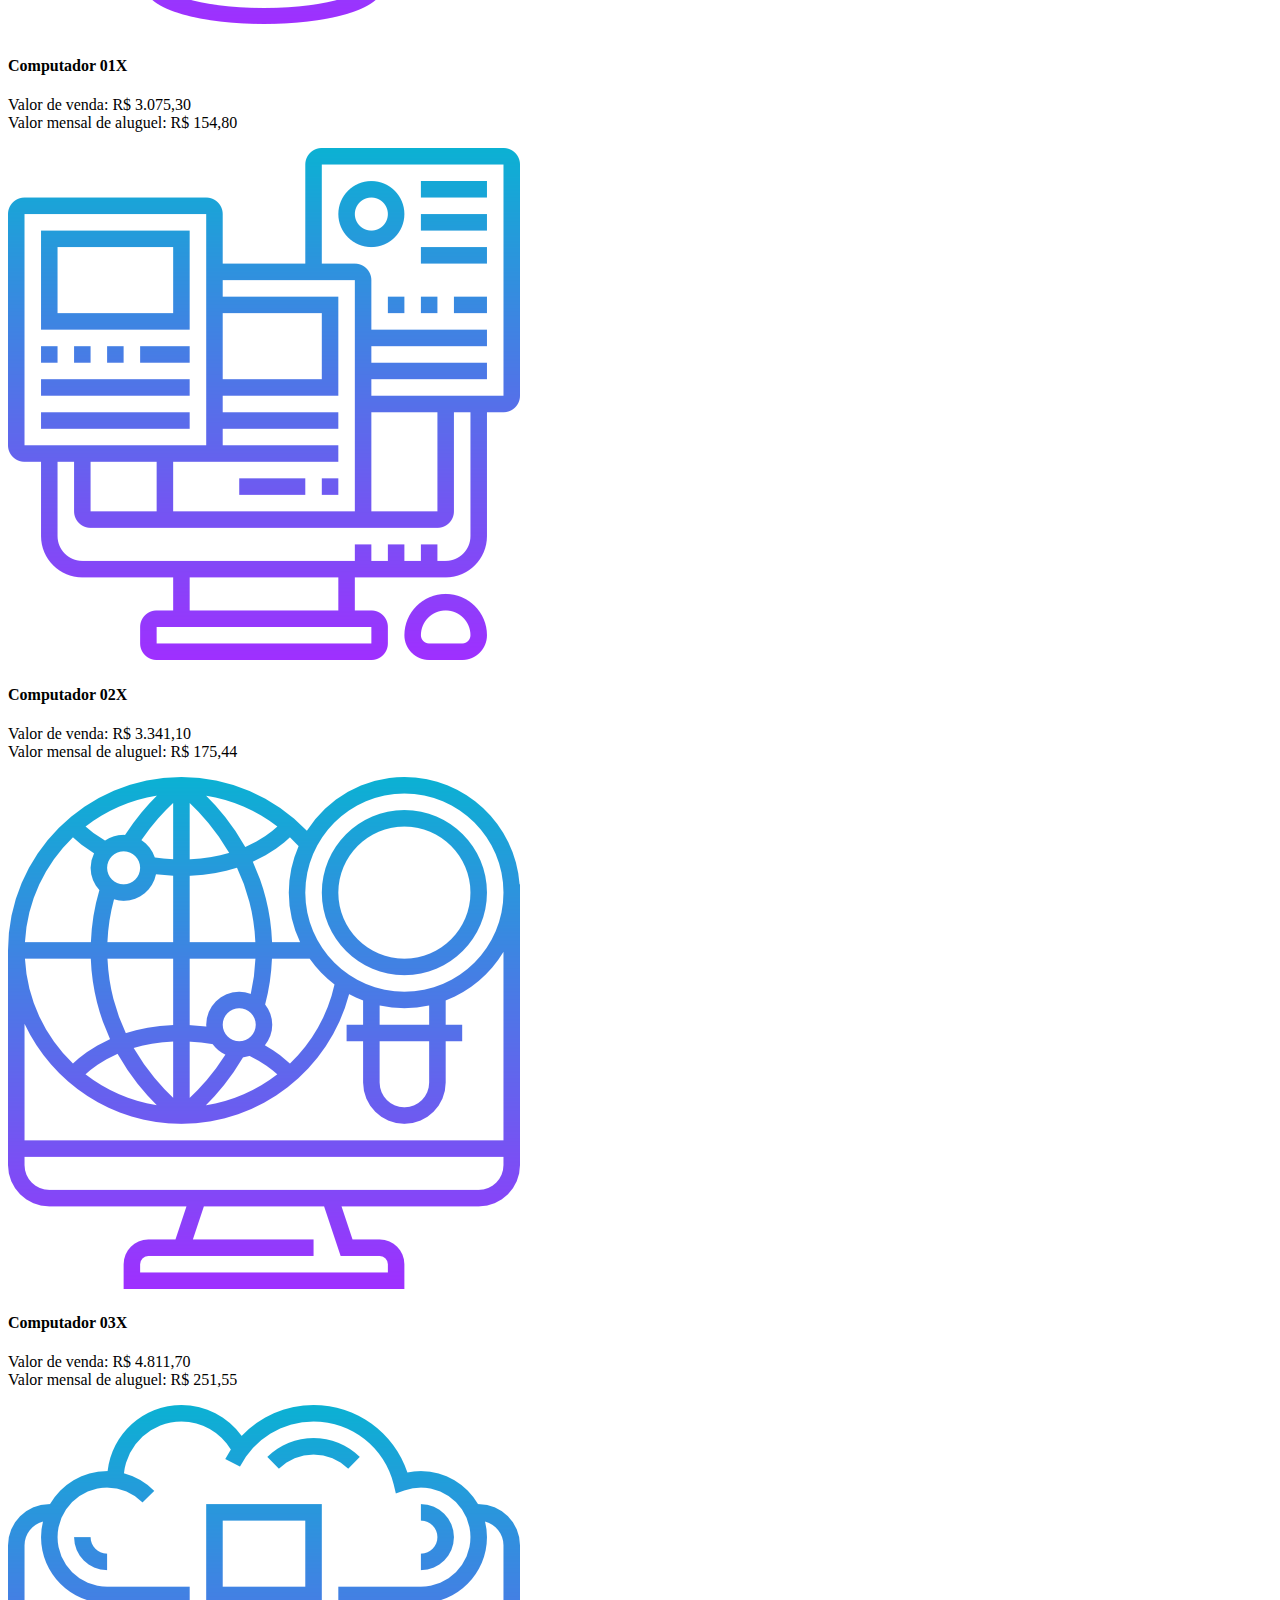
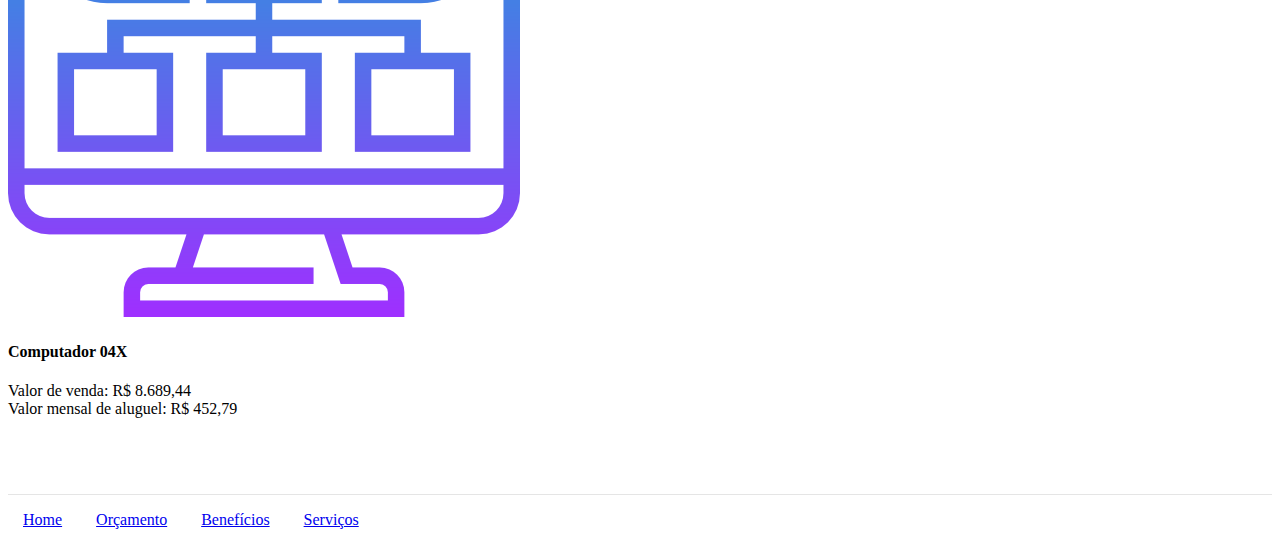
<file: serviços.html>
<!DOCTYPE html>
<html lang="pt-br">
  <head>
    <!-- Meta tags Obrigatórias -->
    <meta charset="utf-8">
    <meta name="viewport" content="width=device-width, initial-scale=1, shrink-to-fit=no">

    <!-- Bootstrap CSS -->
    <link rel="stylesheet" href="https://stackpath.bootstrapcdn.com/bootstrap/4.1.3/css/bootstrap.min.css" integrity="sha384-MCw98/SFnGE8fJT3GXwEOngsV7Zt27NXFoaoApmYm81iuXoPkFOJwJ8ERdknLPMO" crossorigin="anonymous">

    <!-- Font Awesome -->
    <link rel="stylesheet" href="https://use.fontawesome.com/releases/v5.3.1/css/all.css" integrity="sha384-mzrmE5qonljUremFsqc01SB46JvROS7bZs3IO2EmfFsd15uHvIt+Y8vEf7N7fWAU" crossorigin="anonymous">

    <!-- Estilo customizado -->
    <link rel="stylesheet" type="text/css" href="css/estilo.css">

    <title>Lab tecnologia - simples, útil e acessível</title>
  </head>
  <body>
    
    <header><!-- inicio Cabecalho -->
      <nav class="navbar navbar-expand-sm navbar-light bg-primary">
        <div class="container">
          
          <a href="#" class="navbar-brand">
            <img src="img/logo-lab.png" width="142">
          </a>

          <button class="navbar-toggler" data-toggle="collapse" data-target="#nav-principal">
            <span class="navbar-toggler-icon"></span>
          </button>

          <div class="collapse navbar-collapse" id="nav-principal">
            <ul class="navbar-nav ml-auto">
              <li class="nav-item">
                <a href="index.html" class="nav-link">Home</a>
              </li>
              <li class="nav-item">
                <a href="orçamento.html" class="nav-link">Orçamento</a>
              </li>
              <li class="nav-item">
                <a href="benefícios.html" class="nav-link">Benefícios</a>
              </li>
              <li class="nav-item">
                <a href="" class="nav-link">Serviços</a>
              </li>
              <li class="nav-item">
                <a href="" class="btn btn-outline-light ml-4">Entrar</a>
              </li>
            </ul>
          </div>

        </div>
      </nav>
    </header><!--/fim Cabecalho -->

    <section id="home"><!-- Início seção home -->
      <div class="container">
        <div class="row">
          <div class="col-md-6 d-flex"><!-- Textos da seção -->
            <div class="align-self-center">
              <h1 class="display-4">Serviços</h1>
              <p>
                A implementação de Soluções de Tecnologia como a Compra ou Locação de Equipamentos de TI, traz ótimos resultados, facilitando o desenvolvimento das atividades, reduzindo custos, viabilizando investimentos e muito mais! Temos as soluções ideais para as suas necessidades!
              </p>

              <form class="mt-4 mb-4">
                <div class="input-group input-group-lg">
                  <input type="text" placeholder="Seu e-mail" class="form-control">
                  <div class="input-group-append">
                    <button type="button" class="btn btn-primary">Cadastre-se</button>
                  </div>
                </div>
              </form>

              <p>Disponível para
                <a href="" class="btn btn-outline-light">
                  <i class="fab fa-android fa-lg"></i>
                </a>
                <a href="" class="btn btn-outline-light">
                  <i class="fab fa-apple"></i>
                </a>
              </p>

            </div>
          </div><!--/fim textos da seção -->
          <div class="col-md-6 d-none d-md-block">
            <img src="img/notebook.png">
          </div>
        </div>
      </div>
    </section><!--/fim seção home -->

    <section class="caixa"><!--/Início seção saiba -->
      <div class="container">
        <div class="row">
          <div class="col-md-6 d-flex">
            <div class="align-self-center">
              <h2>Venda de Computadores</h2>
              <p>
                Nossa principal solução é a venda de computadores para pessoas físicas, empresas e fornecdores (lojas e e-commerce).
              </p>
              <a href="orçamento.html" class="btn btn-primary">Faça seu orçamento</a>
            </div>
          </div>
          <div class="col-md-6">
            <img src="img/cashback.gif" class="img-fluid">
          </div>
        </div>
      </div>
    </section><!--/FIM seção saiba -->

    <section class="caixa"><!--/Início seção juros -->
      <div class="container">
        <div class="row">
          <div class="col-md-6">
            <img src="img/save-money.gif" class="img-fluid">
          </div>
          <div class="col-md-6 d-flex">
            <div class="align-self-center">
              <h2>Aluguel de Computadores</h2>
              <p>
                Para clientes B2B, oferecemos o aluguel de computadores e assistência para o reparo e para a instalação de softwares.
              </p>
              <a href="orçamento.html" class="btn btn-primary">Faça seu orçamento</a>
            </div>
          </div>
        </div>
      </div>
    </section><!--/FIM seção juros -->

    <section class="caixa"><!--/Início seção recursos -->
      <div class="container">
        <div class="row">
          <div class="col-md-3">
            <img src="img/corporation.png" class="img-fluid">
            <h4>Computador 01X</h4>
            <p>
              Valor de venda: R$ 3.075,30 <br> Valor mensal de aluguel: R$ 154,80
            </p>
          </div>
          <div class="col-md-3">
            <img src="img/feed.png" class="img-fluid">
            <h4>Computador 02X</h4>
            <p>
              Valor de venda: R$ 3.341,10 <br> Valor mensal de aluguel: R$ 175,44
            </p>
          </div>
          <div class="col-md-3">
            <img src="img/dns.png" class="img-fluid">
            <h4>Computador 03X</h4>
            <p>
              Valor de venda: R$ 4.811,70 <br> Valor mensal de aluguel: R$ 251,55
            </p>
          </div>
          <div class="col-md-3">
            <img src="img/cloud.png" class="img-fluid">
            <h4>Computador 04X</h4>
            <p>
              Valor de venda: R$ 8.689,44 <br> Valor mensal de aluguel: R$ 452,79
            </p>
          </div>
        </div>
      </div>
    </section><!--/FIM seção recursos -->

    <footer class="mt-4 mb-4">
      <div class="container">
        <div class="row">
          <div class="col-md-8">
            <p>
              <a href="index.html">Home</a>
              <a href="orçamento.html">Orçamento</a>
              <a href="benefícios.html">Benefícios</a>
              <a href="serviços.html">Serviços</a>
            </p>
          </div>
          <div class="col-md-4 d-flex justify-content-end">
            <a href="" class="btn btn-outline-dark">
              <i class="fab fa-facebook"></i>
            </a>
            <a href="" class="btn btn-outline-dark ml-2">
              <i class="fab fa-twitter"></i>
            </a>
            <a href="" class="btn btn-outline-dark ml-2">
              <i class="fab fa-instagram"></i>
            </a>
            <a href="" class="btn btn-outline-dark ml-2">
              <i class="fab fa-youtube"></i>
            </a>
          </div>
        </div>
      </div>
    </footer>


    <!-- JavaScript (Opcional) -->
    <!-- jQuery primeiro, depois Popper.js, depois Bootstrap JS -->
    <script src="https://code.jquery.com/jquery-3.3.1.slim.min.js" integrity="sha384-q8i/X+965DzO0rT7abK41JStQIAqVgRVzpbzo5smXKp4YfRvH+8abtTE1Pi6jizo" crossorigin="anonymous"></script>
    <script src="https://cdnjs.cloudflare.com/ajax/libs/popper.js/1.14.3/umd/popper.min.js" integrity="sha384-ZMP7rVo3mIykV+2+9J3UJ46jBk0WLaUAdn689aCwoqbBJiSnjAK/l8WvCWPIPm49" crossorigin="anonymous"></script>
    <script src="https://stackpath.bootstrapcdn.com/bootstrap/4.1.3/js/bootstrap.min.js" integrity="sha384-ChfqqxuZUCnJSK3+MXmPNIyE6ZbWh2IMqE241rYiqJxyMiZ6OW/JmZQ5stwEULTy" crossorigin="anonymous"></script>
  </body>
</html>
</file>
<file: css/estilo.css>
#home {
	background: #3d07ff;
	color: white;
}
.caixa {
	padding: 60px 0;
	border-bottom: 1px solid #e5e5e5;
}
.final {
	border-color: black;
	border: 1px;
	border-style:solid;
	height: 30px;
}
.form-control {
	width: 400px;
}

footer p a {
	margin: 5px 15px;
}
</file>
